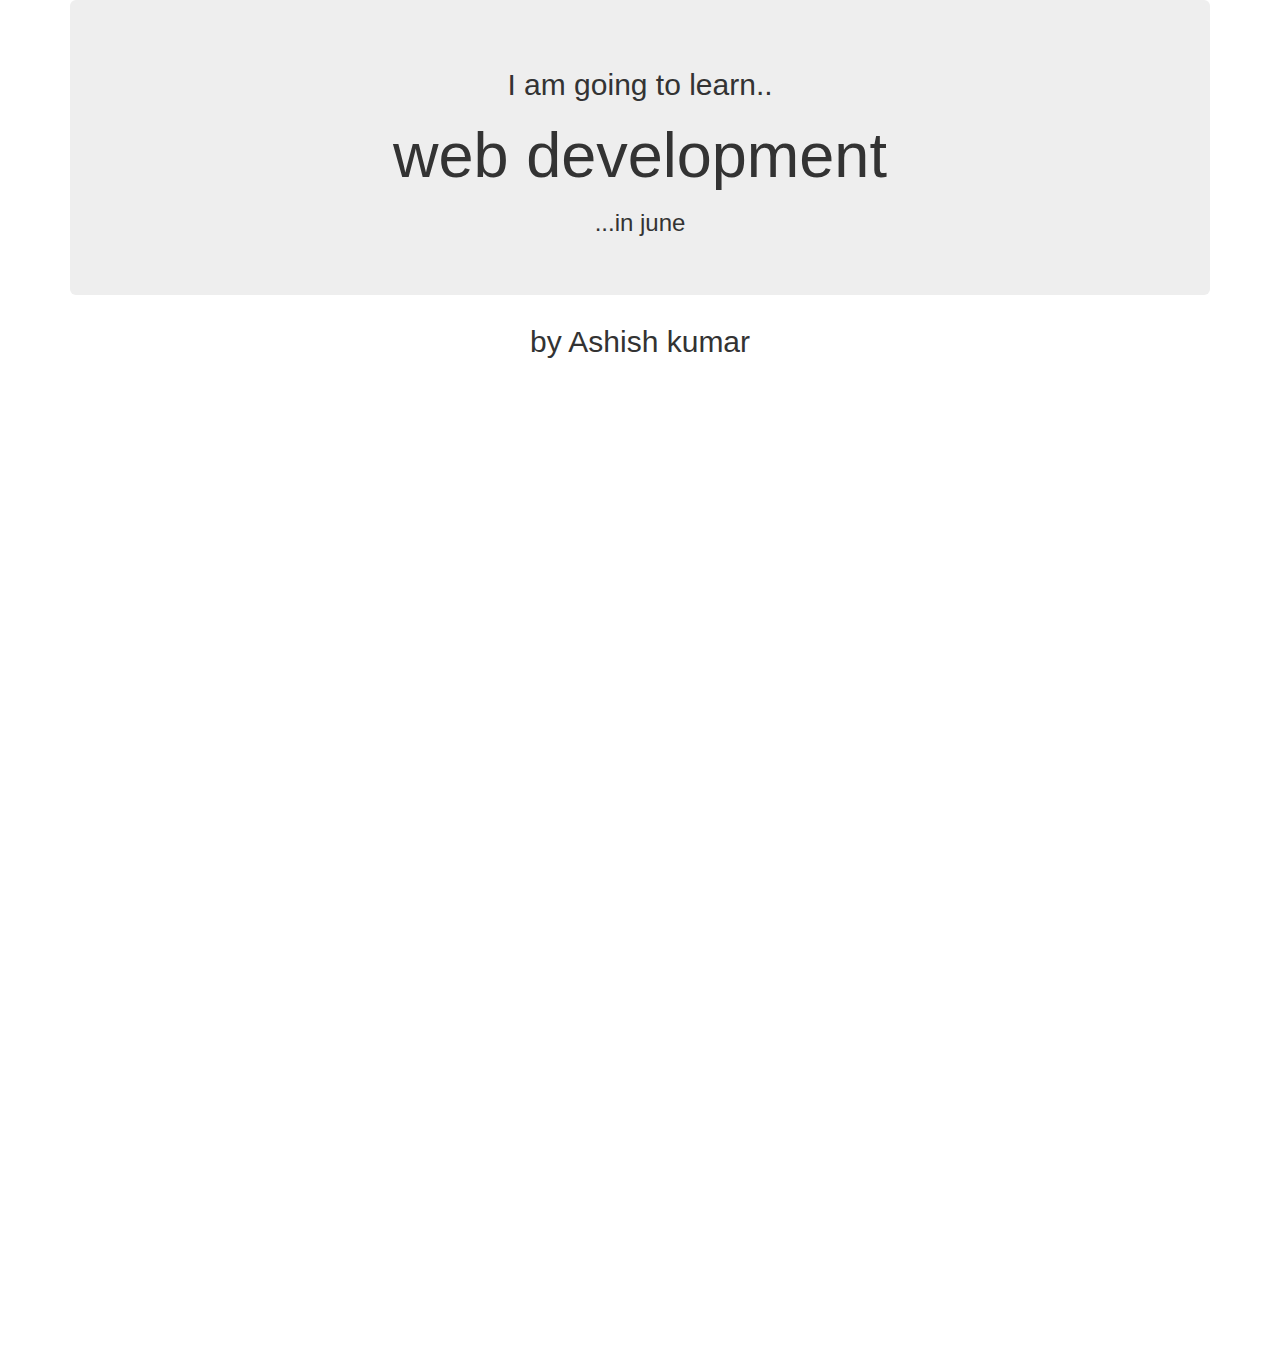
<file: index.html>
<!doctype html>
<html lang="en">
  <head>
    <meta charset="utf-8">
    <meta http-equiv="X-UA-Compatible" content="IE=edge">
    <meta name="viewport" content="width=device-width, initial-scale=1">
    <!-- The above 3 meta tags *must* come first in the head; any other head content must come *after* these tags -->
    <title>ashish portfolio</title>
     <link rel="stylesheet" type="text/css" href="portfolio.css">
    <!-- Bootstrap -->
    <link rel="stylesheet" href="https://stackpath.bootstrapcdn.com/bootstrap/3.4.1/css/bootstrap.min.css" integrity="sha384-HSMxcRTRxnN+Bdg0JdbxYKrThecOKuH5zCYotlSAcp1+c8xmyTe9GYg1l9a69psu" crossorigin="anonymous">

    <!-- HTML5 shim and Respond.js for IE8 support of HTML5 elements and media queries -->
    <!-- WARNING: Respond.js doesn't work if you view the page via file:// -->
    <!--[if lt IE 9]>
      <script src="https://oss.maxcdn.com/html5shiv/3.7.3/html5shiv.min.js"></script>
      <script src="https://oss.maxcdn.com/respond/1.4.2/respond.min.js"></script>
    <![endif]-->
  </head>
  <body>
    <div class="container">
      <div class="jumbotron text-center">
        <h2>I am going to learn..</h2>
        <h1>web development</h1>
        <h3>...in june</h3>
        </div>
        <h2 class="text-center">
          by Ashish kumar</h2>
          <div class=" embed-responsive-16by9">


         <iframe width="560" height="315" src="https://www.youtube.com/embed/ysEN5RaKOlA" title="YouTube video player" frameborder="0" allow="accelerometer; autoplay; clipboard-write; encrypted-media; gyroscope; picture-in-picture" allowfullscreen></iframe>
       </div>


      
      



    </div>

    <!-- jQuery (necessary for Bootstrap's JavaScript plugins) -->
    <script src="https://code.jquery.com/jquery-1.12.4.min.js" integrity="sha384-nvAa0+6Qg9clwYCGGPpDQLVpLNn0fRaROjHqs13t4Ggj3Ez50XnGQqc/r8MhnRDZ" crossorigin="anonymous"></script>
    <!-- Include all compiled plugins (below), or include individual files as needed -->
    <script src="https://stackpath.bootstrapcdn.com/bootstrap/3.4.1/js/bootstrap.min.js" integrity="sha384-aJ21OjlMXNL5UyIl/XNwTMqvzeRMZH2w8c5cRVpzpU8Y5bApTppSuUkhZXN0VxHd" crossorigin="anonymous"></script>
  </body>
</html>
</file>
<file: portfolio.css>
body{

	padding-bottom: 30px;
}
</file>
